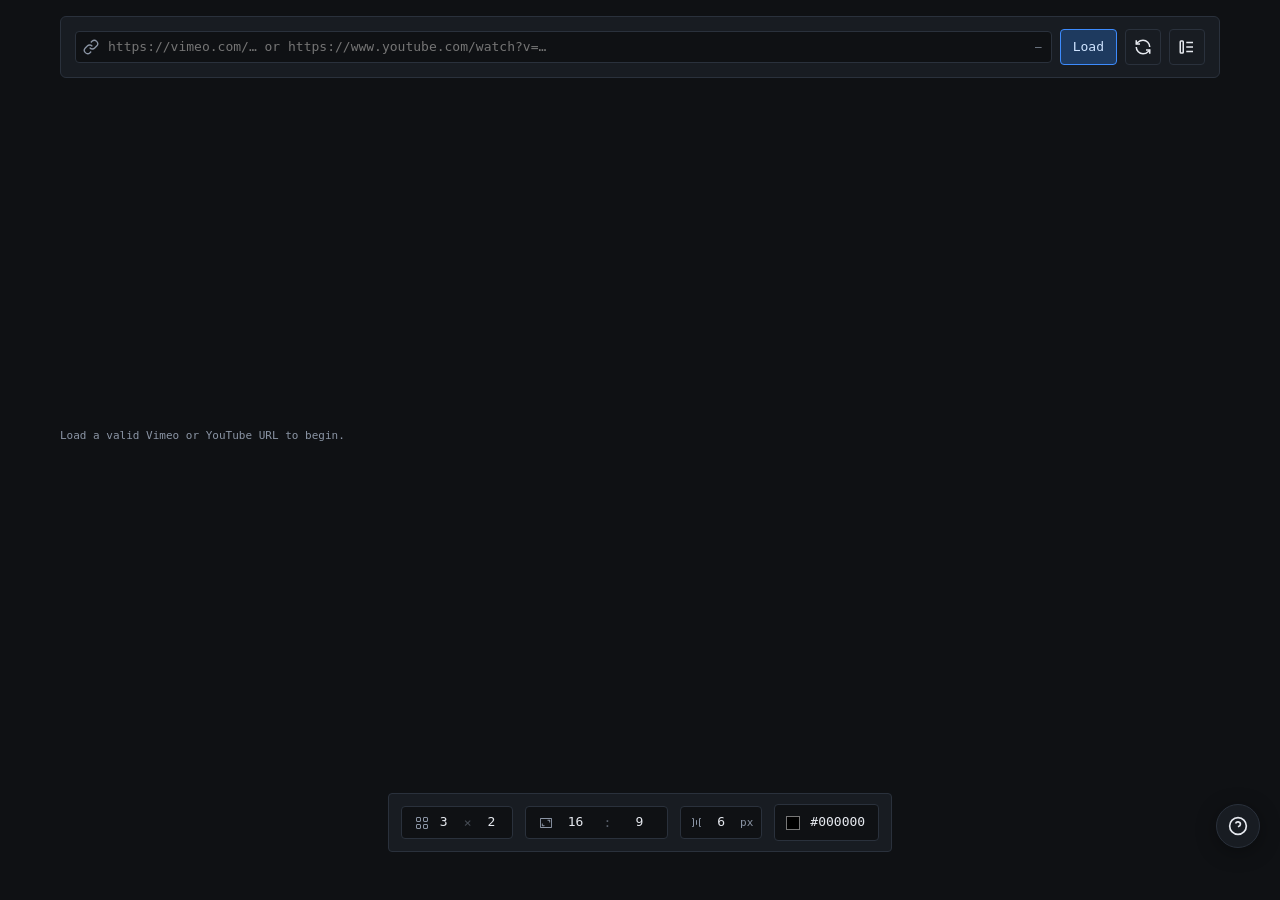
<file: mosaic-tool/index.html>
<!DOCTYPE html>
<html lang="en">
  <head>
    <meta charset="utf-8" />
    <meta name="viewport" content="width=device-width, initial-scale=1" />
    <link rel="icon" href="vimeo-grid-favicon.png" type="image/png" />
    <title>Video mosaic player</title>
    <link rel="stylesheet" href="styles.css" />
  </head>
  <body>
    <div class="app player-app">
      <section class="chrome">
        <div class="row row-url">
          <div class="url-field-wrap input-with-icon">
            <span class="input-icon" aria-hidden="true">
              <svg width="16" height="16" viewBox="0 0 24 24" fill="none" stroke="currentColor" stroke-width="2">
                <path d="M10 13a5 5 0 0 0 7.54.54l3-3a5 5 0 0 0-7.07-7.07l-1.72 1.71" />
                <path d="M14 11a5 5 0 0 0-7.54-.54l-3 3a5 5 0 0 0 7.07 7.07l1.71-1.71" />
              </svg>
            </span>
            <input
              type="text"
              id="video-url"
              title="Vimeo or YouTube URL"
              placeholder="https://vimeo.com/… or https://www.youtube.com/watch?v=…"
            />
            <span class="duration-badge" id="duration-badge" title="Video duration">—</span>
          </div>
          <button type="button" id="load-video" class="primary">Load</button>
          <button
            type="button"
            id="refresh-frames"
            class="icon-btn"
            title="Refresh frames"
            aria-label="Refresh frames"
          >
            <svg width="18" height="18" viewBox="0 0 24 24" fill="none" stroke="currentColor" stroke-width="2">
              <path d="M21 12a9 9 0 0 0-9-9 9.75 9.75 0 0 0-6.74 2.74L3 8" />
              <path d="M3 3v5h5" />
              <path d="M3 12a9 9 0 0 0 9 9 9.75 9.75 0 0 0 6.74-2.74L21 16" />
              <path d="M16 16h5v5" />
            </svg>
          </button>
          <button
            type="button"
            id="toggle-chrome"
            class="icon-btn"
            title="Hide controls (H)"
            aria-label="Hide controls"
          >
            <svg width="18" height="18" viewBox="0 0 24 24" fill="none" stroke="currentColor" stroke-width="2">
              <rect x="3" y="4" width="4" height="16" rx="1" />
              <line x1="11" y1="6" x2="20" y2="6" />
              <line x1="11" y1="12" x2="20" y2="12" />
              <line x1="11" y1="18" x2="20" y2="18" />
            </svg>
          </button>
        </div>
      </section>

      <section class="player-stage">
        <div class="player-stage-mosaic-region">
          <div
            id="global-refresh-progress"
            class="linear-progress linear-progress--indeterminate"
            aria-hidden="true"
            aria-busy="false"
          >
            <div class="linear-progress__track">
              <div class="linear-progress__bar"></div>
            </div>
          </div>

          <div id="mosaic-host" class="mosaic-wrap player-mosaic-host"></div>
        </div>

        <div class="chrome chrome-transport">
          <div class="chrome-transport-inner">
            <div class="transport-panel transport-panel--layout" id="transport-panel-layout">
              <div class="external-transport external-transport--layout">
              <span class="grid-dims-combo input-with-icon" title="Columns × rows — mosaic grid size">
                <span class="input-icon" aria-hidden="true">
                  <svg width="24" height="24" viewBox="0 0 24 24" fill="none" xmlns="http://www.w3.org/2000/svg">
                    <path
                      d="M9.653 13.008C10.0224 13.0459 10.3646 13.2194 10.6134 13.495C10.8622 13.7706 11 14.1287 11 14.5V16.5L10.992 16.653C10.957 16.9963 10.8047 17.317 10.5608 17.5611C10.3169 17.8052 9.99627 17.9577 9.653 17.993L9.5 18H7.5C7.12869 18 6.7706 17.8622 6.495 17.6134C6.2194 17.3646 6.04587 17.0224 6.008 16.653L6 16.5V14.5C6 14.1022 6.15804 13.7206 6.43934 13.4393C6.72064 13.158 7.10218 13 7.5 13H9.5L9.653 13.008ZM16.653 13.008C17.0224 13.0459 17.3646 13.2194 17.6134 13.495C17.8622 13.7706 18 14.1287 18 14.5V16.5L17.992 16.653C17.957 16.9963 17.8047 17.317 17.5608 17.5611C17.3169 17.8052 16.9963 17.9577 16.653 17.993L16.5 18H14.5C14.1287 18 13.7706 17.8622 13.495 17.6134C13.2194 17.3646 13.0459 17.0224 13.008 16.653L13 16.5V14.5C13 14.1022 13.158 13.7206 13.4393 13.4393C13.7206 13.158 14.1022 13 14.5 13H16.5L16.653 13.008ZM7.5 14C7.36739 14 7.24021 14.0527 7.14645 14.1464C7.05268 14.2402 7 14.3674 7 14.5V16.5C7 16.6326 7.05268 16.7598 7.14645 16.8536C7.24021 16.9473 7.36739 17 7.5 17H9.5C9.63261 17 9.75979 16.9473 9.85355 16.8536C9.94732 16.7598 10 16.6326 10 16.5V14.5C10 14.3674 9.94732 14.2402 9.85355 14.1464C9.75979 14.0527 9.63261 14 9.5 14H7.5ZM14.5 14C14.3674 14 14.2402 14.0527 14.1464 14.1464C14.0527 14.2402 14 14.3674 14 14.5V16.5C14 16.6326 14.0527 16.7598 14.1464 16.8536C14.2402 16.9473 14.3674 17 14.5 17H16.5C16.6326 17 16.7598 16.9473 16.8536 16.8536C16.9473 16.7598 17 16.6326 17 16.5V14.5C17 14.3674 16.9473 14.2402 16.8536 14.1464C16.7598 14.0527 16.6326 14 16.5 14H14.5ZM9.653 6.008C10.0224 6.04587 10.3646 6.2194 10.6134 6.495C10.8622 6.7706 11 7.12869 11 7.5V9.5L10.992 9.653C10.957 9.99629 10.8047 10.317 10.5608 10.5611C10.3169 10.8052 9.99627 10.9577 9.653 10.993L9.5 11H7.5C7.12869 11 6.7706 10.8622 6.495 10.6134C6.2194 10.3646 6.04587 10.0224 6.008 9.653L6 9.5V7.5C6 7.10218 6.15804 6.72064 6.43934 6.43934C6.72064 6.15804 7.10218 6 7.5 6H9.5L9.653 6.008ZM16.653 6.008C17.0224 6.04587 17.3646 6.2194 17.6134 6.495C17.8622 6.7706 18 7.12869 18 7.5V9.5L17.992 9.653C17.957 9.99629 17.8047 10.317 17.5608 10.5611C17.3169 10.8052 16.9963 10.9577 16.653 10.993L16.5 11H14.5C14.1287 11 13.7706 10.8622 13.495 10.6134C13.2194 10.3646 13.0459 10.0224 13.008 9.653L13 9.5V7.5C13 7.10218 13.158 6.72064 13.4393 6.43934C13.7206 6.15804 14.1022 6 14.5 6H16.5L16.653 6.008ZM7.5 7C7.36739 7 7.24021 7.05268 7.14645 7.14645C7.05268 7.24021 7 7.36739 7 7.5V9.5C7 9.63261 7.05268 9.75979 7.14645 9.85355C7.24021 9.94732 7.36739 10 7.5 10H9.5C9.63261 10 9.75979 9.94732 9.85355 9.85355C9.94732 9.75979 10 9.63261 10 9.5V7.5C10 7.36739 9.94732 7.24021 9.85355 7.14645C9.75979 7.05268 9.63261 7 9.5 7H7.5ZM14.5 7C14.3674 7 14.2402 7.05268 14.1464 7.14645C14.0527 7.24021 14 7.36739 14 7.5V9.5C14 9.63261 14.0527 9.75979 14.1464 9.85355C14.2402 9.94732 14.3674 10 14.5 10H16.5C16.6326 10 16.7598 9.94732 16.8536 9.85355C16.9473 9.75979 17 9.63261 17 9.5V7.5C17 7.36739 16.9473 7.24021 16.8536 7.14645C16.7598 7.05268 16.6326 7 16.5 7H14.5Z"
                      fill="currentColor" />
                  </svg>
                </span>
                <input
                  type="number"
                  id="grid-cols"
                  min="1"
                  max="12"
                  value="3"
                  class="grid-dim-input"
                  title="Columns"
                  aria-label="Columns"
                />
                <span class="grid-dims-x" aria-hidden="true">×</span>
                <input
                  type="number"
                  id="grid-rows"
                  min="1"
                  max="12"
                  value="2"
                  class="grid-dim-input"
                  title="Rows"
                  aria-label="Rows"
                />
              </span>

              <span class="ratio-dims-combo input-with-icon" title="Source ratio (width:height)">
                <span class="input-icon" aria-hidden="true">
                  <svg width="24" height="24" viewBox="0 0 24 24" fill="none" xmlns="http://www.w3.org/2000/svg">
                    <path
                      d="M16.1538 9.27273V11.0909C16.1538 11.2115 16.1052 11.3271 16.0187 11.4123C15.9321 11.4976 15.8147 11.5455 15.6923 11.5455C15.5699 11.5455 15.4525 11.4976 15.366 11.4123C15.2794 11.3271 15.2308 11.2115 15.2308 11.0909V9.72727H13.8462C13.7237 9.72727 13.6064 9.67938 13.5198 9.59414C13.4332 9.5089 13.3846 9.39328 13.3846 9.27273C13.3846 9.15217 13.4332 9.03656 13.5198 8.95132C13.6064 8.86607 13.7237 8.81818 13.8462 8.81818H15.6923C15.8147 8.81818 15.9321 8.86607 16.0187 8.95132C16.1052 9.03656 16.1538 9.15217 16.1538 9.27273ZM10.1538 14.2727H8.76923V12.9091C8.76923 12.7885 8.7206 12.6729 8.63405 12.5877C8.54749 12.5024 8.4301 12.4545 8.30769 12.4545C8.18528 12.4545 8.06789 12.5024 7.98134 12.5877C7.89478 12.6729 7.84615 12.7885 7.84615 12.9091V14.7273C7.84615 14.8478 7.89478 14.9634 7.98134 15.0487C8.06789 15.1339 8.18528 15.1818 8.30769 15.1818H10.1538C10.2763 15.1818 10.3936 15.1339 10.4802 15.0487C10.5668 14.9634 10.6154 14.8478 10.6154 14.7273C10.6154 14.6067 10.5668 14.4911 10.4802 14.4059C10.3936 14.3206 10.2763 14.2727 10.1538 14.2727ZM18 7.90909V16.0909C18 16.332 17.9027 16.5632 17.7296 16.7337C17.5565 16.9042 17.3217 17 17.0769 17H6.92308C6.67826 17 6.44347 16.9042 6.27036 16.7337C6.09725 16.5632 6 16.332 6 16.0909V7.90909C6 7.66799 6.09725 7.43675 6.27036 7.26627C6.44347 7.09578 6.67826 7 6.92308 7H17.0769C17.3217 7 17.5565 7.09578 17.7296 7.26627C17.9027 7.43675 18 7.66799 18 7.90909ZM17.0769 16.0909V7.90909H6.92308V16.0909H17.0769Z"
                      fill="currentColor" />
                  </svg>
                </span>
                <input
                  type="number"
                  id="ratio-width"
                  min="0.1"
                  max="99"
                  step="0.1"
                  value="16"
                  class="ratio-dim-input"
                  title="Source width ratio"
                  aria-label="Source width ratio"
                />
                <span class="ratio-dims-colon" aria-hidden="true">:</span>
                <input
                  type="number"
                  id="ratio-height"
                  min="0.1"
                  max="99"
                  step="0.1"
                  value="9"
                  class="ratio-dim-input"
                  title="Source height ratio"
                  aria-label="Source height ratio"
                />
              </span>

              <span class="input-with-icon input-with-icon--block gap-field-wrap" title="Gap between tiles">
                <span class="input-icon" aria-hidden="true">
                  <svg width="24" height="24" viewBox="0 0 24 24" fill="none" xmlns="http://www.w3.org/2000/svg">
                    <path fill-rule="evenodd" clip-rule="evenodd"
                      d="M15 14.75C15 14.888 15.112 15 15.25 15H15.5C15.6326 15 15.7598 15.0527 15.8536 15.1464C15.9473 15.2402 16 15.3674 16 15.5C16 15.6326 15.9473 15.7598 15.8536 15.8536C15.7598 15.9473 15.6326 16 15.5 16H15.25C14.56 16 14 15.44 14 14.75V8.25C14 7.56 14.56 7 15.25 7H15.5C15.6326 7 15.7598 7.05268 15.8536 7.14645C15.9473 7.24021 16 7.36739 16 7.5C16 7.63261 15.9473 7.75979 15.8536 7.85355C15.7598 7.94732 15.6326 8 15.5 8H15.25C15.1837 8 15.1201 8.02634 15.0732 8.07322C15.0263 8.12011 15 8.1837 15 8.25V14.75ZM7 15.5C7 15.3674 7.05268 15.2402 7.14645 15.1464C7.24021 15.0527 7.36739 15 7.5 15H7.75C7.8163 15 7.87989 14.9737 7.92678 14.9268C7.97366 14.8799 8 14.8163 8 14.75V8.25C8 8.1837 7.97366 8.12011 7.92678 8.07322C7.87989 8.02634 7.8163 8 7.75 8H7.5C7.36739 8 7.24021 7.94732 7.14645 7.85355C7.05268 7.75979 7 7.63261 7 7.5C7 7.36739 7.05268 7.24021 7.14645 7.14645C7.24021 7.05268 7.36739 7 7.5 7H7.75C8.44 7 9 7.56 9 8.25V14.75C9 15.44 8.44 16 7.75 16H7.5C7.36739 16 7.24021 15.9473 7.14645 15.8536C7.05268 15.7598 7 15.6326 7 15.5ZM11 13.5C11 13.6326 11.0527 13.7598 11.1464 13.8536C11.2402 13.9473 11.3674 14 11.5 14C11.6326 14 11.7598 13.9473 11.8536 13.8536C11.9473 13.7598 12 13.6326 12 13.5V9.5C12 9.36739 11.9473 9.24021 11.8536 9.14645C11.7598 9.05268 11.6326 9 11.5 9C11.3674 9 11.2402 9.05268 11.1464 9.14645C11.0527 9.24021 11 9.36739 11 9.5V13.5Z"
                      fill="currentColor" />
                  </svg>
                </span>
                <input type="number" id="grid-gap" min="0" max="64" step="1" value="6" class="input-gap" />
                <span class="gap-suffix" aria-hidden="true">px</span>
              </span>

              <span
                class="input-with-icon input-with-icon--block input-with-icon--color"
                title="Grid background color"
              >
                <input type="color" id="grid-bg" value="#000000" aria-label="Grid fill color" />
                <input
                  type="text"
                  id="grid-bg-hex"
                  value="#000000"
                  aria-label="Grid fill color hex"
                  spellcheck="false"
                  autocapitalize="off"
                  autocomplete="off"
                />
              </span>
              </div>
            </div>

            <div
              class="transport-panel transport-panel--playback transport-panel--hidden"
              id="transport-panel-playback"
            >
              <div class="external-transport" id="transport">
                <button type="button" id="play-pause" class="transport-play" disabled aria-label="Play">▶</button>
                <input type="range" id="seek-bar" min="0" max="0" step="0.1" value="0" disabled />
                <span class="transport-time" id="time-label">0:00</span>
              </div>
            </div>
          </div>
        </div>
      </section>
    </div>

    <button type="button" class="floating-show" id="show-ui-float">Show UI</button>

    <button type="button" id="help-open" class="icon-btn help-fab" title="Shortcuts and help" aria-label="Help">
      <svg width="20" height="20" viewBox="0 0 24 24" fill="none" stroke="currentColor" stroke-width="2">
        <circle cx="12" cy="12" r="10" />
        <path d="M9.09 9a3 3 0 0 1 5.83 1c0 2-3 3-3 3" />
        <line x1="12" y1="17" x2="12.01" y2="17" />
      </svg>
    </button>

    <dialog id="help-dialog" class="help-dialog">
      <div class="help-dialog__inner">
        <header class="help-dialog__header">
          <h2>Shortcuts</h2>
          <button type="button" id="help-close" class="icon-btn help-dialog__close" aria-label="Close">×</button>
        </header>
        <ul class="help-dialog__list">
          <li><kbd>H</kbd> — Hide or show the control panels (mosaic stays visible).</li>
          <li><kbd>Esc</kbd> — Deselect the selected tile.</li>
          <li><kbd>Space</kbd> — Play or pause the selected tile (when a tile is selected).</li>
          <li><kbd>Delete</kbd> / <kbd>Backspace</kbd> — Remove the selected tile from the grid.</li>
        </ul>
        <p class="help-dialog__footer-note">More help topics can go here later.</p>
      </div>
    </dialog>

    <script src="player.js"></script>
  </body>
</html>
</file>
<file: mosaic-tool/styles.css>
:root {
  --bg: #0f1114;
  --surface: #181c22;
  --border: #2a313c;
  --text: #e6e9ef;
  --muted: #8b95a5;
  --accent: #3d8bfd;
  --danger: #e85d5d;
  font-family: "SF Mono", ui-monospace, monospace;
  font-size: 13px;
}

* {
  box-sizing: border-box;
}

body {
  margin: 0;
  background: var(--bg);
  color: var(--text);
  line-height: 1.45;
}

body.ui-hidden .chrome {
  display: none !important;
}

body.ui-hidden {
  padding: 0;
}

body.ui-hidden .mosaic-wrap {
  max-width: none;
  margin: 0;
  padding: 8px;
}

/* player.html: keep mosaic full-bleed when panels are hidden */
body.ui-hidden .player-app {
  max-width: none;
  margin: 0;
  padding: 8px;
}

body.ui-hidden .player-stage {
  margin: 0;
  flex: 1;
  min-height: 0;
  display: flex;
  flex-direction: column;
}

.app {
  max-width: 1100px;
  margin: 0 auto;
  padding: 16px 20px 48px;
}

h1 {
  font-size: 15px;
  font-weight: 600;
  margin: 0 0 12px;
  letter-spacing: 0.02em;
}

h2 {
  font-size: 12px;
  font-weight: 600;
  text-transform: uppercase;
  letter-spacing: 0.06em;
  color: var(--muted);
  margin: 20px 0 8px;
}

section.chrome {
  border: 1px solid var(--border);
  background: var(--surface);
  border-radius: 6px;
  padding: 12px 14px;
  margin-bottom: 12px;
}

.row {
  display: flex;
  flex-wrap: wrap;
  gap: 10px 16px;
  align-items: flex-end;
  margin-bottom: 8px;
}

.row:last-child {
  margin-bottom: 0;
}

label {
  display: flex;
  flex-direction: column;
  gap: 4px;
  color: var(--muted);
  font-size: 11px;
}

input[type="text"],
input[type="number"],
select,
textarea {
  background: var(--bg);
  border: 1px solid var(--border);
  color: var(--text);
  padding: 6px 8px;
  border-radius: 4px;
  min-width: 0;
  font: inherit;
}

textarea {
  width: 100%;
  min-height: 52px;
  resize: vertical;
}

input[type="number"] {
  width: 72px;
}

button {
  font: inherit;
  cursor: pointer;
  border: 1px solid var(--border);
  background: var(--surface);
  color: var(--text);
  padding: 6px 12px;
  border-radius: 4px;
}

button.primary {
  background: #1e3a5f;
  border-color: var(--accent);
  color: #cfe4ff;
}

button.danger {
  border-color: #5c2a2a;
  color: #ffb4b4;
}

button:disabled {
  opacity: 0.45;
  cursor: not-allowed;
}

.hint {
  font-size: 11px;
  color: var(--muted);
  margin-top: 6px;
}

.hint--compact {
  margin-top: 4px;
  margin-bottom: 0;
}

.moments-table {
  width: 100%;
  border-collapse: collapse;
  font-size: 12px;
}

.moments-table th,
.moments-table td {
  border: 1px solid var(--border);
  padding: 6px 8px;
  text-align: left;
}

.moments-table th {
  background: var(--bg);
  color: var(--muted);
  font-weight: 600;
}

.moments-table input[type="text"] {
  width: 100%;
}

.moments-table button {
  padding: 4px 8px;
  font-size: 11px;
}

.preview-box {
  position: relative;
  width: 100%;
  max-width: 640px;
  aspect-ratio: 16 / 9;
  background: #000;
  border: 1px solid var(--border);
  border-radius: 4px;
  overflow: hidden;
}

.preview-box iframe {
  width: 100%;
  height: 100%;
  border: 0;
  display: block;
}

.mosaic-wrap {
  margin-top: 16px;
}

.mosaic-grid {
  display: grid;
  gap: 6px;
  width: 100%;
  max-width: 100%;
  background: #000;
  border-radius: 4px;
  /* visible: Vimeo/YouTube playbars sit at bottom edge and can be clipped if hidden */
  overflow: visible;
}

.mosaic-cell {
  position: relative;
  aspect-ratio: var(--tile-ratio-w, 16) / var(--tile-ratio-h, 9);
  background: #111;
  /* Small iframes often hide scrubber; keep a floor so controls stay usable */
  min-height: 168px;
  min-width: 0;
}

.mosaic-cell-drag-handle {
  position: absolute;
  top: 6px;
  right: 6px;
  z-index: 10;
  width: 24px;
  height: 24px;
  padding: 0;
  border-radius: 999px;
  border-color: rgba(255, 255, 255, 0.3);
  background: rgba(0, 0, 0, 0.6);
  color: #fff;
  font-size: 14px;
  line-height: 1;
  cursor: grab;
}

.mosaic-cell-drag-handle:active {
  cursor: grabbing;
}

.mosaic-cell iframe {
  position: absolute;
  inset: 0;
  width: 100%;
  height: 100%;
  border: 0;
}

.floating-show {
  display: none;
  position: fixed;
  bottom: 12px;
  right: 12px;
  z-index: 99999;
  padding: 8px 12px;
  font-size: 11px;
  opacity: 0.35;
}

body.ui-hidden .floating-show {
  display: block;
}

.floating-show:hover {
  opacity: 1;
}

kbd {
  font: inherit;
  font-size: 10px;
  padding: 1px 5px;
  border: 1px solid var(--border);
  border-radius: 3px;
  background: var(--bg);
}

/* --- player.html layout --- */

.app.player-app {
  display: flex;
  flex-direction: column;
  min-height: 100vh;
  max-width: 1200px;
  box-sizing: border-box;
}

.player-app > section.chrome:first-child {
  margin-bottom: 20px;
  flex-shrink: 0;
}

.player-stage {
  position: relative;
  flex: 1;
  min-height: 0;
  display: flex;
  flex-direction: column;
  align-items: stretch;
  width: 100%;
}

.player-stage-mosaic-region {
  flex: 1;
  min-height: 0;
  width: 100%;
  display: flex;
  flex-direction: column;
  align-items: center;
  justify-content: center;
}

.player-stage-mosaic-region .linear-progress--indeterminate {
  align-self: stretch;
  width: 100%;
  flex-shrink: 0;
}

.player-app .player-mosaic-host {
  flex-shrink: 0;
}

.row-url {
  align-items: center;
  flex-wrap: nowrap;
  gap: 8px;
}

.row-url .primary {
  min-height: 36px;
  align-self: center;
}

.row-url .url-field-wrap {
  flex: 1;
  min-width: 200px;
}

.url-field-wrap {
  position: relative;
  display: flex;
  align-items: stretch;
}

.url-field-wrap.input-with-icon #video-url {
  width: 100%;
  min-width: 0;
  padding-left: 32px;
  padding-right: 120px;
}

.input-with-icon {
  position: relative;
  display: block;
}

.input-with-icon .input-icon {
  position: absolute;
  left: 8px;
  top: 50%;
  transform: translateY(-50%);
  color: var(--muted);
  pointer-events: none;
  display: flex;
  align-items: center;
  justify-content: center;
}

.input-with-icon--inline {
  display: inline-flex;
  align-items: center;
}

.input-with-icon--inline .input-icon {
  position: static;
  transform: none;
  margin-right: 2px;
}

.input-with-icon--block {
  display: flex;
  flex-direction: row;
  align-items: center;
  gap: 0;
  background: var(--bg);
  border: 1px solid var(--border);
  border-radius: 4px;
  padding-left: 4px;
  min-height: 31px;
}

.input-with-icon--block .input-icon {
  position: static;
  transform: none;
  flex-shrink: 0;
}

.input-with-icon--block input {
  border: 0;
  background: transparent;
  flex: 1;
  min-width: 0;
  max-width: 72px;
}

.input-gap {
  width: 56px;
}

.gap-field-wrap {
  position: relative;
}

.gap-field-wrap .input-gap {
  padding-right: 28px;
  width: 52px;
}

.gap-suffix {
  position: absolute;
  right: 8px;
  top: 50%;
  transform: translateY(-50%);
  pointer-events: none;
  font-size: 11px;
  color: var(--muted);
  user-select: none;
}

.icon-btn {
  display: inline-flex;
  align-items: center;
  justify-content: center;
  width: 36px;
  height: 36px;
  padding: 0;
  flex-shrink: 0;
  border-radius: 4px;
  color: var(--text);
}

.icon-btn:hover {
  border-color: var(--accent);
  color: #cfe4ff;
}

.icon-btn svg {
  display: block;
}

.input-with-icon--color {
  padding: 2px 4px;
  min-height: 31px;
}

.input-with-icon--color input[type="color"] {
  max-width: 18px;
  max-height: 18px;
  min-height: 22px;
  padding: 0;
  border: 0;
  border-radius: 2px;
  cursor: pointer;
    margin-left: 5px;
}

.duration-badge {
  position: absolute;
  right: 10px;
  top: 50%;
  transform: translateY(-50%);
  pointer-events: none;
  font-size: 11px;
  color: var(--muted);
  font-variant-numeric: tabular-nums;
  max-width: 45%;
  text-align: right;
  white-space: nowrap;
  overflow: hidden;
  text-overflow: ellipsis;
}

.grid-dims-combo {
  display: inline-flex;
  flex-direction: row;
  align-items: center;
  gap: 8px;
  background: var(--bg);
  border: 1px solid var(--border);
  border-radius: 4px;
  padding: 2px 8px;
}

.grid-dims-combo.input-with-icon {
  position: relative;
  padding-left: 30px;
}

.grid-dims-combo.input-with-icon .input-icon {
  position: absolute;
  left: 8px;
  top: 50%;
  transform: translateY(-50%);
  margin: 0;
}

.grid-dims-combo .grid-dim-input {
  width: 24px;
  border: 0;
  background: transparent;
  text-align: center;
  padding: 4px 2px;
}

.grid-dims-combo .grid-dims-x {
  color: var(--muted);
  opacity: 0.45;
  font-size: 13px;
  user-select: none;
  line-height: 1;
}

.ratio-dims-combo {
  display: inline-flex;
  flex-direction: row;
  align-items: center;
  gap: 8px;
  background: var(--bg);
  border: 1px solid var(--border);
  border-radius: 4px;
  padding: 2px 8px;
}

.ratio-dims-combo.input-with-icon {
  position: relative;
  padding-left: 30px;
}

.ratio-dims-combo.input-with-icon .input-icon {
  position: absolute;
  left: 8px;
  top: 50%;
  transform: translateY(-50%);
  margin: 0;
}

.ratio-dims-combo .ratio-dim-input {
  width: 40px;
  border: 0;
  background: transparent;
  text-align: center;
  padding: 4px 2px;
}

.ratio-dims-combo .ratio-dims-colon {
  color: var(--muted);
  opacity: 0.6;
  font-size: 13px;
  user-select: none;
  line-height: 1;
}

/* Material-style indeterminate linear progress (refresh only) */
.linear-progress--indeterminate {
  display: none;
  width: 100%;
  height: 4px;
  margin-bottom: 8px;
  overflow: hidden;
  border-radius: 2px;
  background: rgba(255, 255, 255, 0.06);
}

.linear-progress--indeterminate.is-active {
  display: block;
}

.linear-progress__track {
  position: relative;
  width: 100%;
  height: 100%;
  overflow: hidden;
}

.linear-progress__bar {
  position: absolute;
  top: 0;
  left: -35%;
  width: 35%;
  height: 100%;
  border-radius: 1px;
  background: var(--accent);
  animation: linear-indeterminate-slide 1.25s cubic-bezier(0.4, 0, 0.2, 1) infinite;
}

@keyframes linear-indeterminate-slide {
  0% {
    left: -35%;
  }
  60%,
  100% {
    left: 100%;
  }
}

.player-app .tile-progress {
  position: absolute;
  top: 0;
  left: 0;
  right: 0;
  height: 4px;
  z-index: 4;
  pointer-events: none;
  overflow: hidden;
  opacity: 0;
  background: rgba(0, 0, 0, 0.25);
  border-radius: 0 0 1px 1px;
}

.player-app .tile-progress.tile-progress--active {
  opacity: 1;
}

.player-app .tile-progress-indeterminate {
  position: absolute;
  top: 0;
  left: -40%;
  width: 40%;
  height: 100%;
  background: var(--accent);
  animation: linear-indeterminate-slide 1.25s cubic-bezier(0.4, 0, 0.2, 1) infinite;
}

.chrome-transport {
  margin-top: 20px;
  flex-shrink: 0;
  margin-bottom: 0;
}

.chrome-transport-inner {
  display: flex;
  flex-direction: column;
  align-items: stretch;
  gap: 0;
  width: 100%;
}

.transport-panel--hidden {
  display: none !important;
}

.transport-panel--layout {
  display: flex;
  justify-content: center;
  width: 100%;
}

.external-transport--layout {
  flex: 0 1 auto;
  width: auto;
  max-width: 100%;
  min-width: 0;
  flex-wrap: wrap;
  justify-content: center;
}

.transport-panel--playback {
  width: 100%;
  min-width: 0;
}

.external-transport {
  display: flex;
  align-items: center;
  gap: 12px;
  padding: 10px 12px;
  margin-bottom: 0;
  background: var(--surface);
  border: 1px solid var(--border);
  border-radius: 4px;
}

.transport-panel--playback .external-transport {
  flex: 1;
  min-width: 200px;
  width: 100%;
}

.transport-play {
  flex: 0 0 auto;
  min-width: 40px;
  font-size: 14px;
}

.external-transport input[type="range"] {
  flex: 1;
  min-width: 80px;
  accent-color: var(--accent);
}

.transport-time {
  flex: 0 0 auto;
  font-variant-numeric: tabular-nums;
  color: var(--muted);
  font-size: 11px;
  min-width: 9em;
  text-align: right;
}

.grid-plus-row {
  display: flex;
  flex-direction: row;
  align-items: stretch;
  gap: 10px;
}

.grid-plus-col {
  flex: 1;
  min-width: 0;
  display: flex;
  flex-direction: column;
  align-items: stretch;
  gap: 10px;
}

.plus-under-wrap {
  display: flex;
  justify-content: center;
}

.plus-tile {
  width: 48px;
  min-height: 48px;
  padding: 0;
  font-size: 22px;
  line-height: 1;
  font-weight: 600;
  border-radius: 6px;
  border-color: var(--accent);
  color: #cfe4ff;
  background: #1e3a5f;
  align-self: center;
}

.plus-tile-side {
  flex: 0 0 48px;
  width: 48px;
  min-width: 48px;
  align-self: center;
}

.plus-tile:disabled {
  opacity: 0.35;
}

.player-mosaic-host {
  margin-top: 0;
  width: 100%;
  max-width: 100%;
}

.help-fab {
  position: fixed;
  bottom: 52px;
  right: 20px;
  z-index: 99990;
  width: 44px;
  height: 44px;
  border-radius: 999px;
  box-shadow: 0 4px 20px rgba(0, 0, 0, 0.35);
  background: var(--surface);
}

.help-fab:hover {
  border-color: var(--accent);
}

body.ui-hidden .help-fab {
  opacity: 0.92;
}

.help-dialog {
  max-width: 420px;
  width: calc(100% - 32px);
  padding: 0;
  border: 1px solid var(--border);
  border-radius: 8px;
  background: var(--surface);
  color: var(--text);
  box-shadow: 0 16px 48px rgba(0, 0, 0, 0.45);
}

.help-dialog::backdrop {
  background: rgba(0, 0, 0, 0.55);
}

.help-dialog__inner {
  padding: 16px 18px 18px;
}

.help-dialog__header {
  display: flex;
  align-items: center;
  justify-content: space-between;
  gap: 12px;
  margin-bottom: 12px;
}

.help-dialog__header h2 {
  margin: 0;
  font-size: 14px;
  font-weight: 600;
  text-transform: none;
  letter-spacing: normal;
  color: var(--text);
}

.help-dialog__close {
  font-size: 22px;
  line-height: 1;
  width: 32px;
  height: 32px;
}

.help-dialog__list {
  margin: 0;
  padding-left: 18px;
  font-size: 12px;
  line-height: 1.55;
  color: var(--muted);
}

.help-dialog__list li {
  margin-bottom: 8px;
}

.help-dialog__footer-note {
  margin: 14px 0 0;
  font-size: 11px;
  color: var(--muted);
  font-style: italic;
}

/* player.html: clip video; selection drawn on hit layer above iframe */
.player-app .mosaic-cell {
  overflow: hidden;
}

/* Avoid native marquee/text selection while dragging tiles */
.player-app .mosaic-grid,
.player-app .mosaic-cell,
.player-app .mosaic-cell-hit {
  user-select: none;
  -webkit-user-select: none;
}

.player-app .mosaic-cell-hit.mosaic-cell-hit--selected {
  outline: none;
  box-shadow: inset 0 0 0 4px var(--accent);
  z-index: 6;
}

/* player.html: iframes steal clicks; hit layer receives selection */
.player-app .mosaic-cell-hit {
  position: absolute;
  inset: 0;
  z-index: 5;
  cursor: pointer;
  background: transparent;
}

.player-app .tile-current-time {
  position: absolute;
  left: 8px;
  bottom: 8px;
  display: none;
  pointer-events: none;
  background: rgba(0, 0, 0, 0.65);
  border: 1px solid rgba(255, 255, 255, 0.2);
  border-radius: 4px;
  padding: 2px 6px;
  font-size: 11px;
  line-height: 1.2;
  color: #fff;
  font-variant-numeric: tabular-nums;
}

.player-app .mosaic-cell-hit--selected .tile-current-time {
  display: block;
}

/* Hide native spinners on number fields across browsers */
input[type="number"] {
  appearance: textfield;
  -webkit-appearance: textfield;
  -moz-appearance: textfield;
}

input[type="number"]::-webkit-outer-spin-button,
input[type="number"]::-webkit-inner-spin-button {
  -webkit-appearance: none;
  margin: 0;
}
</file>
